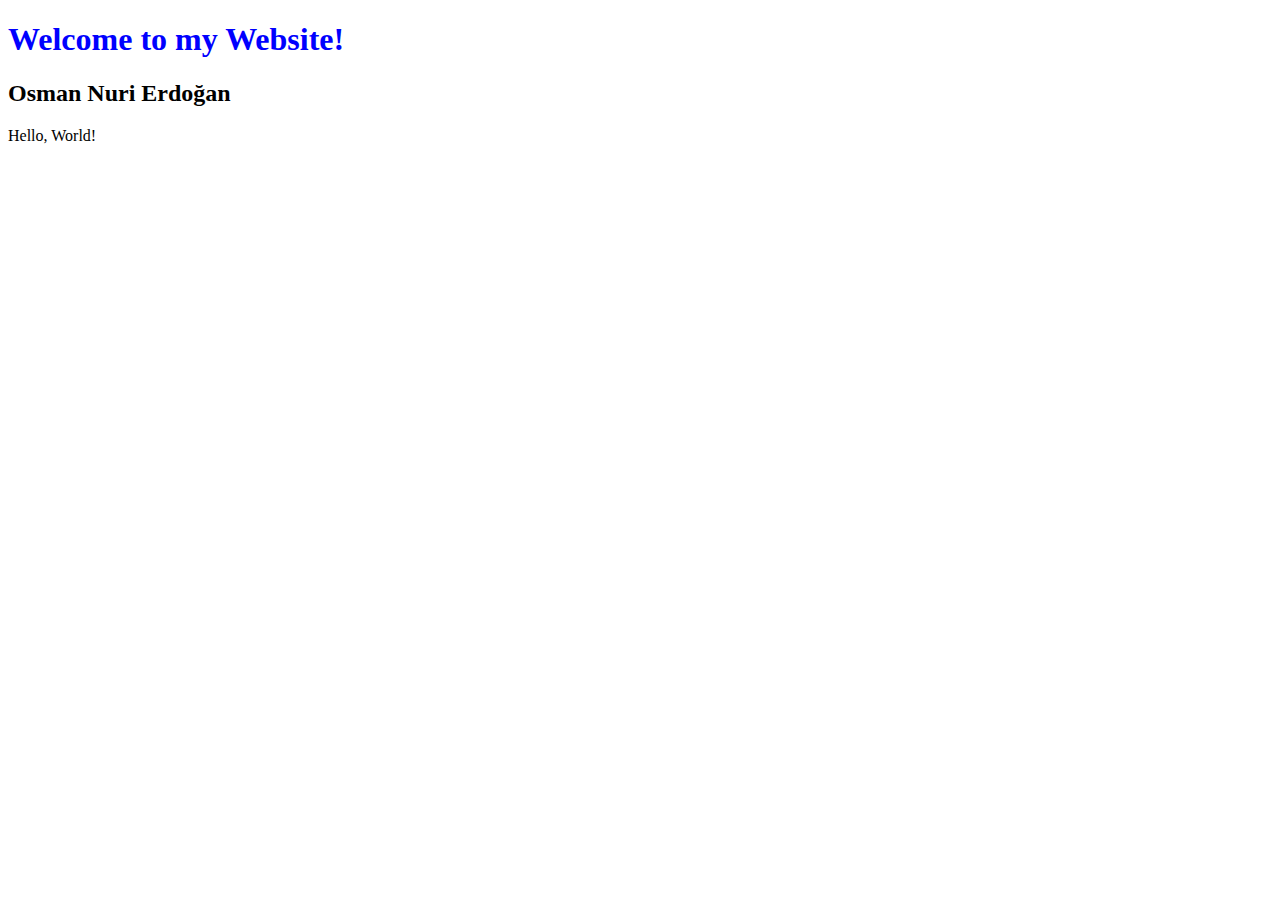
<file: Lecture-1/index.html>
<!DOCTYPE html>
<html lang="en">

<head>
    <meta charset="UTF-8">
    <meta http-equiv="X-UA-Compatible" content="IE=edge">
    <meta name="viewport" content="width=device-width, initial-scale=1.0">
    <title>CS50</title>
</head>

<body>
    <h1 style="color: blue;">Welcome to my Website!</h1>
    <h2>Osman Nuri Erdoğan</h2>
    <p>Hello, World!</p>
</body>

</html>
</file>
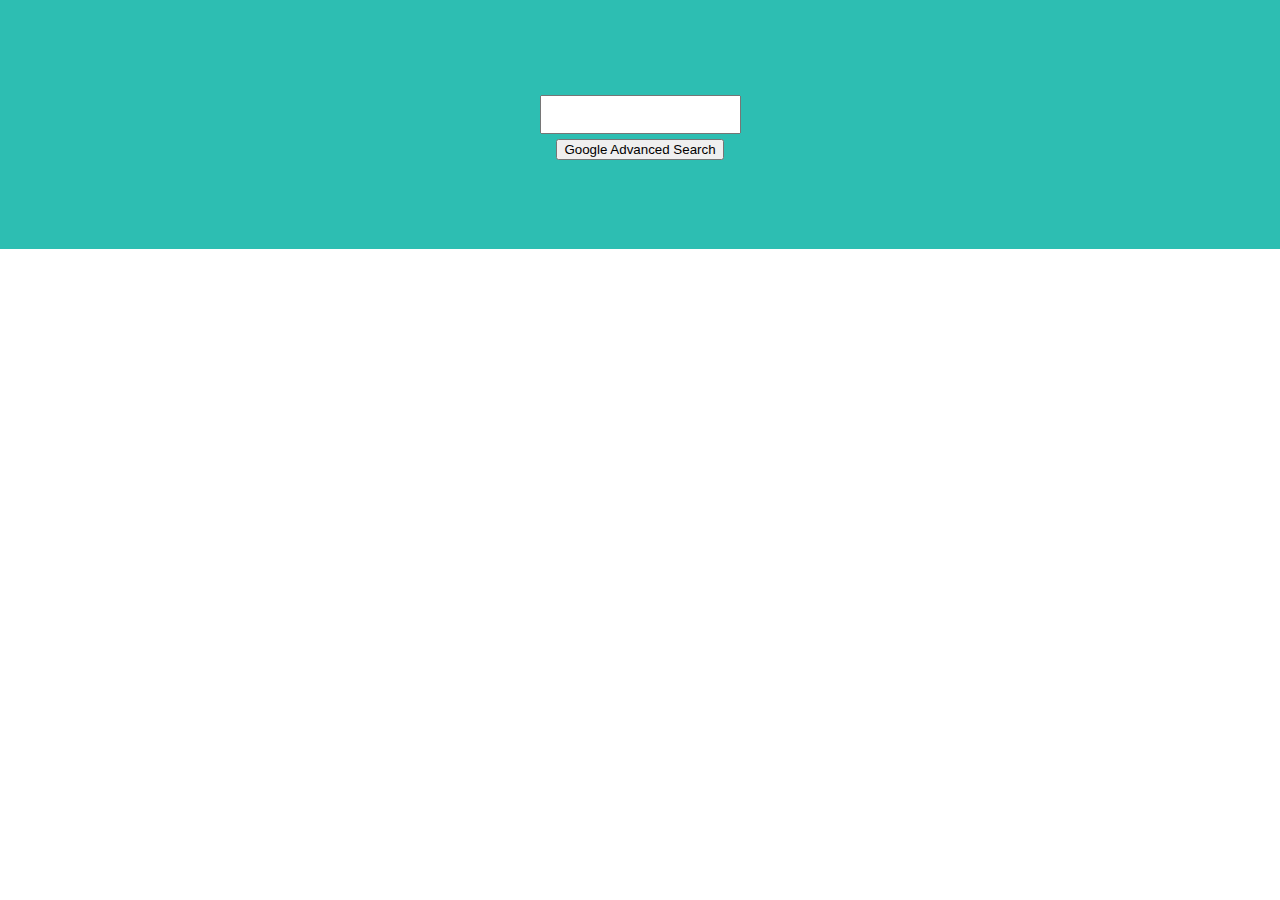
<file: Projects/Project0/advanced-search.html>
<!DOCTYPE html>
<html lang="en">
    <head>
        <title>Advanced Search</title>

        <!-- CSS Styles -->
        <link rel="stylesheet" href="style.css">

        <!-- Bootstrap Styles -->
        <link href="https://cdn.jsdelivr.net/npm/bootstrap@5.0.0-beta2/dist/css/bootstrap.min.css" rel="stylesheet" integrity="sha384-BmbxuPwQa2lc/FVzBcNJ7UAyJxM6wuqIj61tLrc4wSX0szH/Ev+nYRRuWlolflfl" crossorigin="anonymous">
        
        <!-- Bootstrap Javascript -->
        <script src="https://cdn.jsdelivr.net/npm/bootstrap@5.0.0-beta2/dist/js/bootstrap.bundle.min.js" integrity="sha384-b5kHyXgcpbZJO/tY9Ul7kGkf1S0CWuKcCD38l8YkeH8z8QjE0GmW1gYU5S9FOnJ0" crossorigin="anonymous"></script>
    
    </head>
    <body>
        <section id="search">
            
            <div class="container-fluid">
                <form class="form" action="https://google.com/advanced_search">
                    <input autocomplete="off" class="text-area" type="text" name="q">
                    <br>
                    <input class="submit button btn btn-dark btn-lg" type="submit" value="Google Advanced Search">
                </form>
            </div>

        </section>
    </body>
</html>
</file>
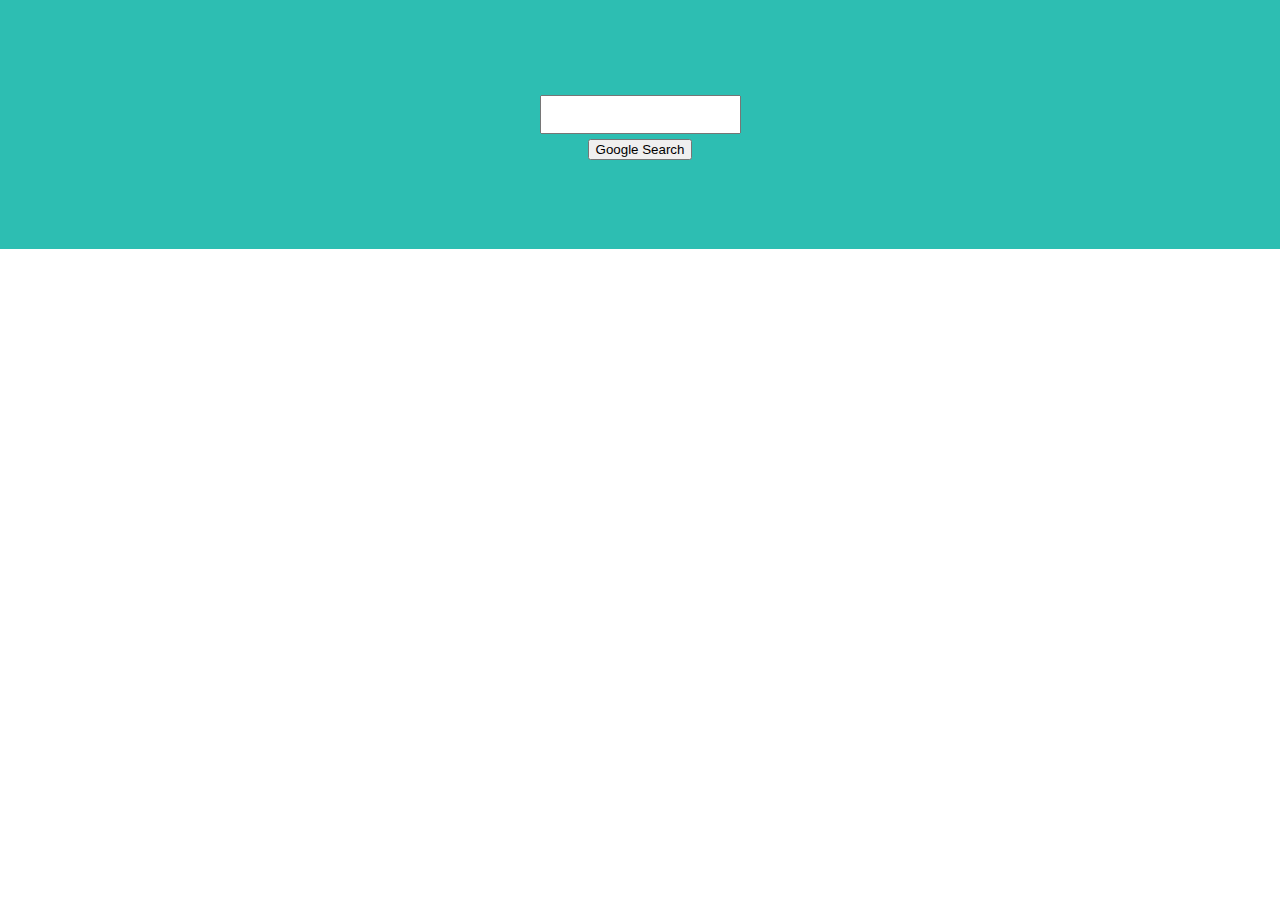
<file: Projects/Project0/google-search.html>
<!DOCTYPE html>
<html lang="en">
    <head>
        <title>Search</title>

        <!-- CSS Styles -->
        <link rel="stylesheet" href="style.css">

        <!-- Bootstrap Styles -->
        <link href="https://cdn.jsdelivr.net/npm/bootstrap@5.0.0-beta2/dist/css/bootstrap.min.css" rel="stylesheet" integrity="sha384-BmbxuPwQa2lc/FVzBcNJ7UAyJxM6wuqIj61tLrc4wSX0szH/Ev+nYRRuWlolflfl" crossorigin="anonymous">
        
        <!-- Bootstrap Javascript -->
        <script src="https://cdn.jsdelivr.net/npm/bootstrap@5.0.0-beta2/dist/js/bootstrap.bundle.min.js" integrity="sha384-b5kHyXgcpbZJO/tY9Ul7kGkf1S0CWuKcCD38l8YkeH8z8QjE0GmW1gYU5S9FOnJ0" crossorigin="anonymous"></script>
    
    </head>
    <body>
        <section id="search">
            
            <div class="container-fluid">
                <form class="form" action="https://google.com/search">
                    <input autocomplete="off" class="text-area" type="text" name="q">
                    <br>
                    <input class="submit button btn btn-dark btn-lg" type="submit" value="Google Search">
                </form>
            </div>

        </section>
    </body>
</html>
</file>
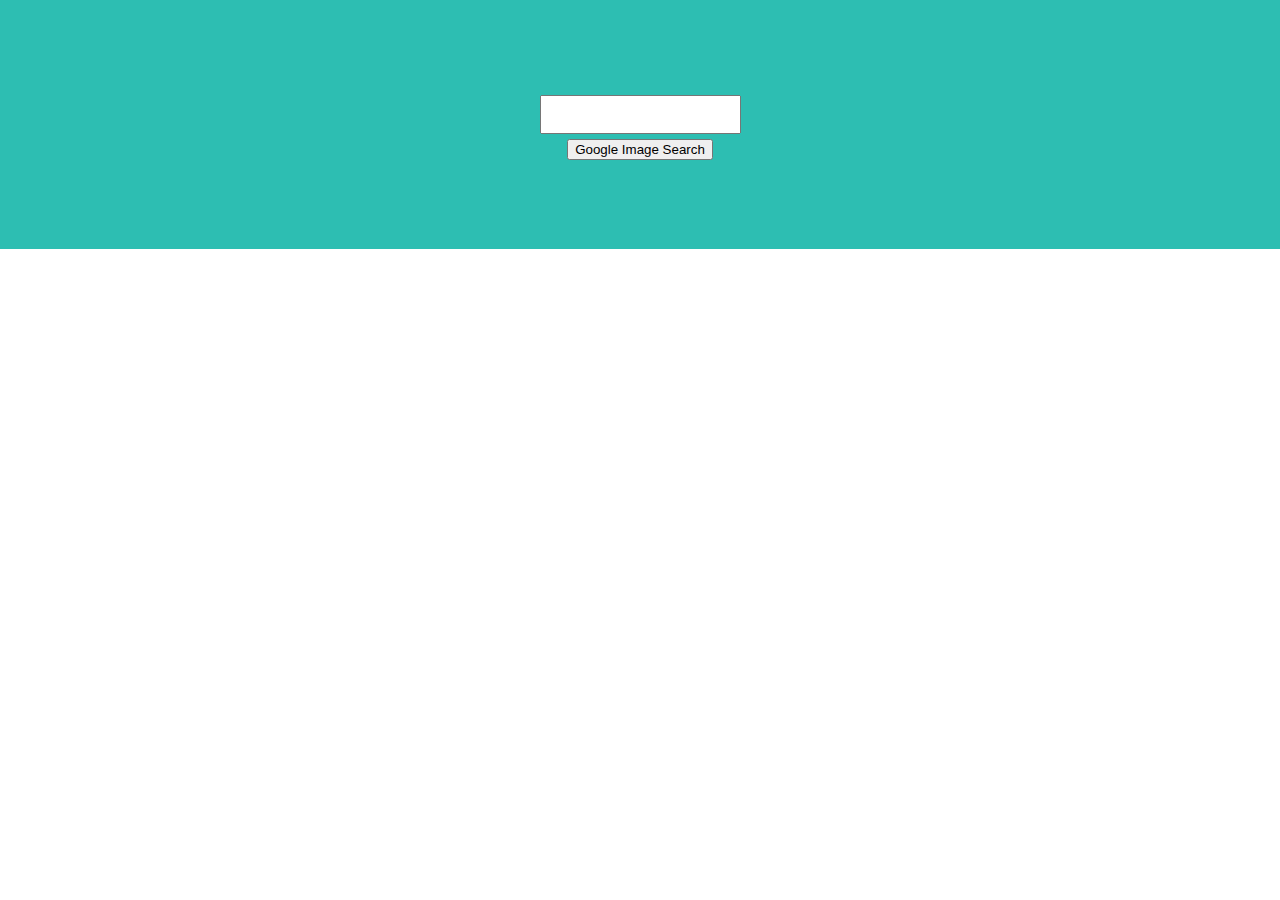
<file: Projects/Project0/image-search.html>
<!DOCTYPE html>
<html lang="en">
    <head>
        <title>Image Search</title>

        <!-- CSS Styles -->
        <link rel="stylesheet" href="style.css">

        <!-- Bootstrap Styles -->
        <link href="https://cdn.jsdelivr.net/npm/bootstrap@5.0.0-beta2/dist/css/bootstrap.min.css" rel="stylesheet" integrity="sha384-BmbxuPwQa2lc/FVzBcNJ7UAyJxM6wuqIj61tLrc4wSX0szH/Ev+nYRRuWlolflfl" crossorigin="anonymous">
        
        <!-- Bootstrap Javascript -->
        <script src="https://cdn.jsdelivr.net/npm/bootstrap@5.0.0-beta2/dist/js/bootstrap.bundle.min.js" integrity="sha384-b5kHyXgcpbZJO/tY9Ul7kGkf1S0CWuKcCD38l8YkeH8z8QjE0GmW1gYU5S9FOnJ0" crossorigin="anonymous"></script>
    
    </head>
    <body>
        <section id="search">
            
            <div class="container-fluid">
                <form class="form" action="https://www.google.com/imghp?hl=EN">
                    <input autocomplete="off" class="text-area" type="text" name="q">
                    <br>
                    <input class="submit button btn btn-dark btn-lg" type="submit" value="Google Image Search">
                </form>
            </div>

        </section>
    </body>
</html>
</file>
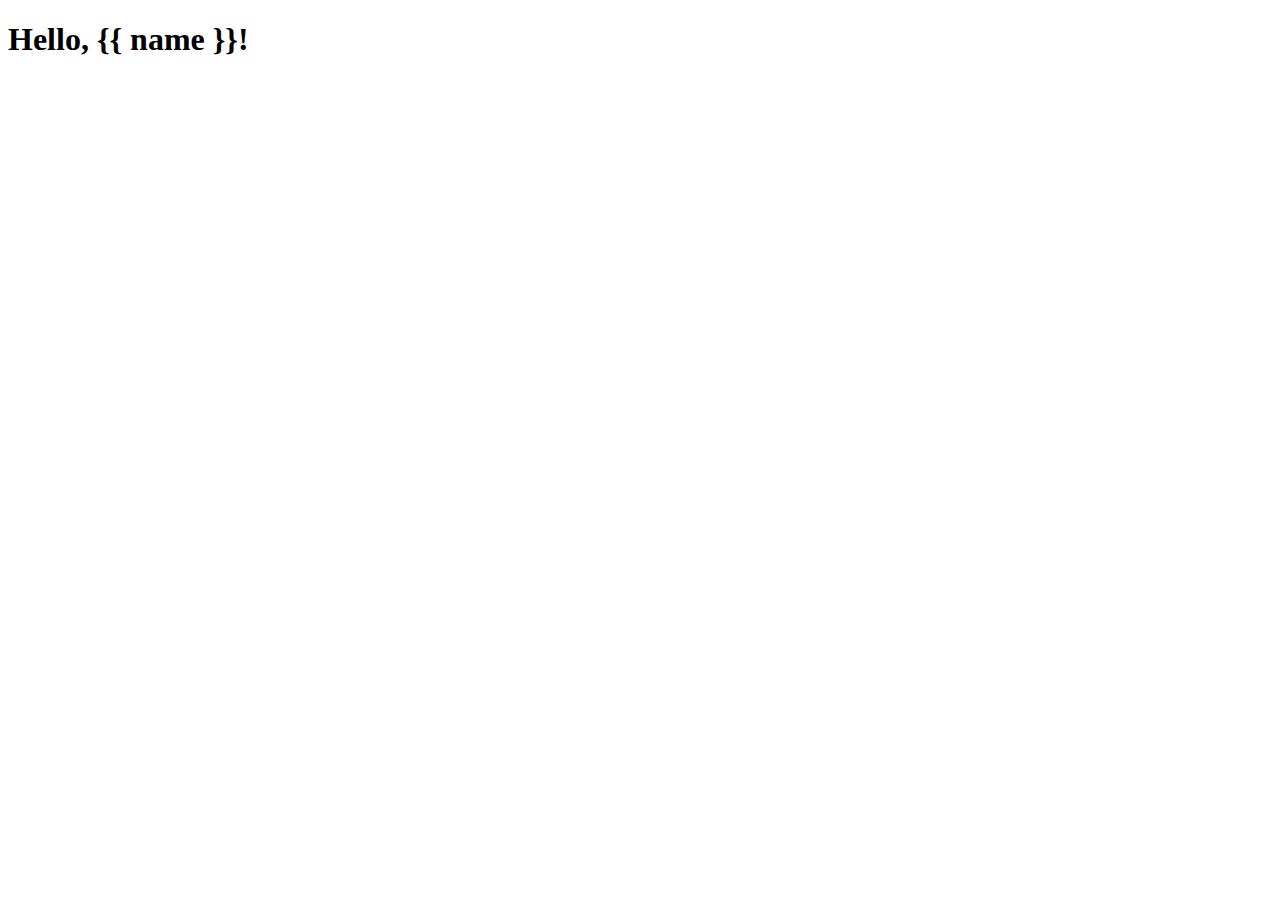
<file: Lecture-3/lecture3/hello/templates/hello/greet.html>
<!DOCTYPE html>
<html lang="en">
<head>
    <meta charset="UTF-8">
    <meta http-equiv="X-UA-Compatible" content="IE=edge">
    <meta name="viewport" content="width=device-width, initial-scale=1.0">
    <title>Greet</title>
</head>
<body>
    <h1>Hello, {{ name }}!</h1>
</body>
</html>
</file>
<file: Projects/Project0/style.css>
*{
    margin: 0;
    box-sizing: border-box;
}

#search{
    background-color: #2dbeb2;
    text-align: center;
    padding: 7% 15%;
    /* margin: 5%; */
}
.text-area{
    margin: 5px;
    padding: 10px;
}
</file>
